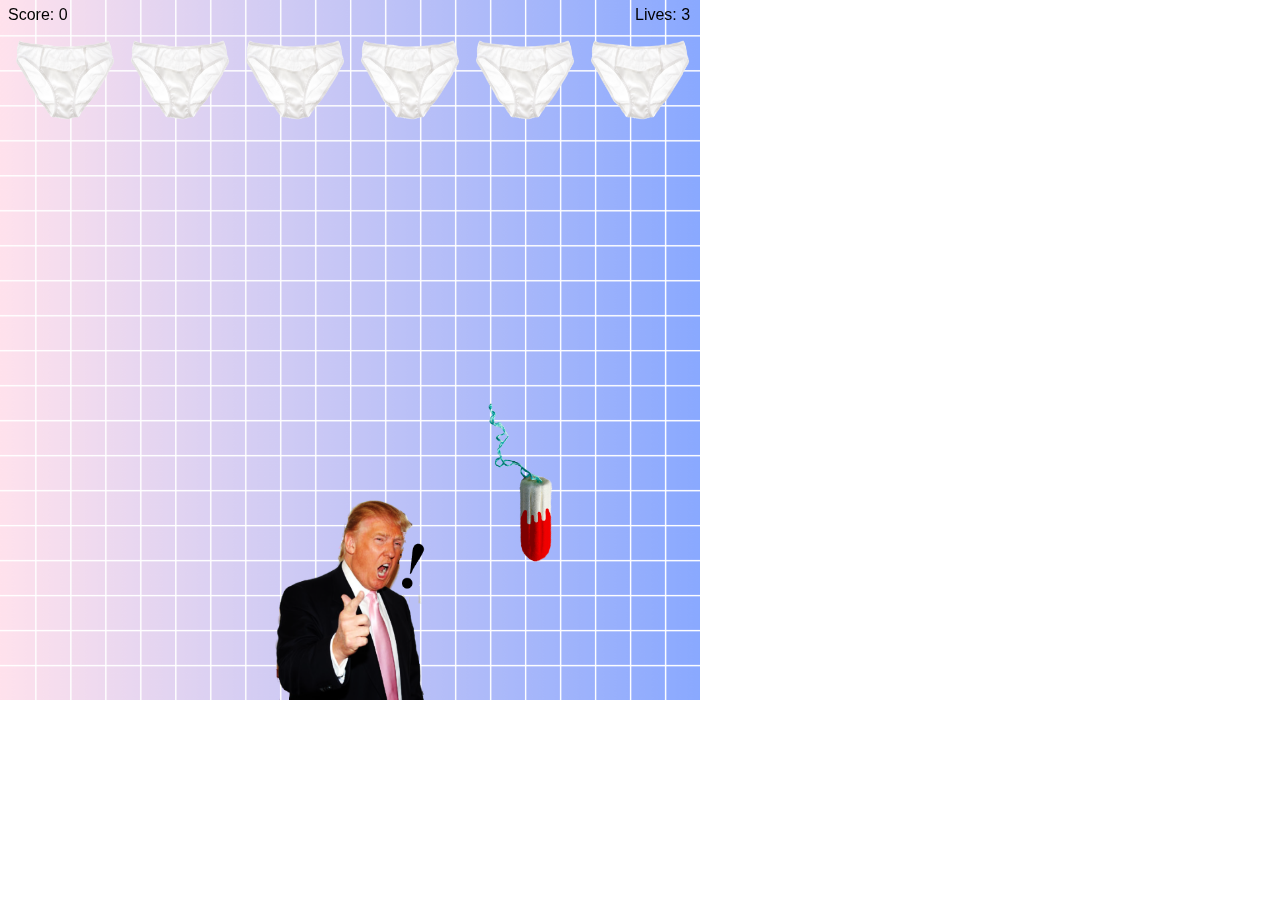
<file: index.html>
<!DOCTYPE html>
<html>

	
  <link rel='icon' href='favicon.png' type='image/x-icon'/ >


<head>


 


    <meta charset="utf-8" />
    <title>Not My Prez</title>
    <style>
    	* { padding: 0; margin: 0; }
    	canvas {
        background: (#eee);
        display: block;
        margin: 0 auto;
      }
      #container{
          display:inline-block;
          width:320px;
          height:480px;
          margin: 0 auto;
          background: black;
          position:relative;
          border:5px solid black;
          border-radius: 10px;
          box-shadow: 0 5px 50px #333}
      #myCanvas{
        position:absolute;
        z-index:20;
      }

      .img{position:absolute;z-index:1;}
    </style>
</head>
<body>

  <img class='img' src="images/background.png" width="700">
  <canvas id="myCanvas" width="700" height="700"></canvas>

  <img id='trump' src="images/trump.png" width=100 height=100>
  <img id='tampon' src="images/tampon.png" width=100 height=100>
  <img id='panties' src="images/panties.png" width=100 height=100>
  <img id='stain' src="images/stain.png" width=100 height=100>



  <script>
    var canvas = document.getElementById("myCanvas");
    var ctx = canvas.getContext("2d");
    var tamponWidth = 65;
    var tamponHeight = 160;
    var x = canvas.width/2;
    var y = canvas.height-tamponHeight;
    var dx = 2;
    var dy = -2;
    var ballRadius = 10;
    var paddleHeight = 200;
    var paddleWidth = 150;
    var paddleX = (canvas.width-paddleWidth)/2;
    var rightPressed = false;
    var leftPressed = false;


    var brickRowCount = 1;
    var brickColumnCount = 6;
    var brickWidth = 100;
    var brickHeight = 80;
    var brickPadding =15;
    var brickOffsetTop = 40;
    var brickOffsetLeft = 15;
    var bricks = [];
    for(c=0; c<brickColumnCount; c++) {
    bricks[c] = [];
    for(r=0; r<brickRowCount; r++) {
        bricks[c][r] = { x: 0, y: 0 };
    }
}
    var brickX = (c*(brickWidth+brickPadding))+brickOffsetLeft;
    var brickY = (r*(brickHeight+brickPadding))+brickOffsetTop;

    var bricks = [];
for(c=0; c<brickColumnCount; c++) {
    bricks[c] = [];
    for(r=0; r<brickRowCount; r++) {
        bricks[c][r] = { x: 0, y: 0, status: 1 };
    }
}


    var score = 0;
    var won = 5;
    var lives = 3;


    var img=document.getElementById("panties");
    var img=document.getElementById("stain")
    var img=document.getElementById("stain");
    var img=document.getElementById("trump");




    function drawtampon() {
      //window.onload = function() {
          ctx.drawImage(tampon,x,y,tamponWidth,tamponHeight);

      ctx.beginPath();
      ctx.fill();
      ctx.closePath();
      x += dx;
      y += dy;

    }

  function drawPaddle() {
    //window.onload = function() {
        ctx.drawImage(img,paddleX,500,paddleWidth,paddleHeight);

        if(rightPressed && paddleX < canvas.width-paddleWidth) {
          paddleX += 7;
      }
      else if(leftPressed && paddleX > 0) {
          paddleX -= 7;
      }


    //};
  }




  function draw() {
    if(x + dx > canvas.width - tamponWidth || x + dx < 0) {
      dx = -dx;
    }
    if(y + dy > canvas.height || y + dy < 0) {
      dy = -dy;
    }

    if(rightPressed && paddleX < canvas.width-paddleWidth) {
      paddleX += 7;
    }
    else if(leftPressed && paddleX > 0) {
      paddleX -= 7;
    }

    if(y + dy < ballRadius) { // top of screen
      dy = -dy;
    } else if(y + dy > canvas.height-tamponHeight) { // crossing bottom
      if(x > paddleX && x < paddleX + paddleWidth) {
          dy = -dy;
      }
      else {
        lives--;
        if(!lives) {
          {
            
            window.clearTimeout(drawLoop);
            ctx.font = "80px Helvetica";
            ctx.fillStyle = "#FFFFF";
            ctx.fillText("</3", 130, 400);
          }
        }
        else {
            x = canvas.width/2;
            y = canvas.height-tamponHeight;
            dx = 2;
            dy = -2;
            paddleX = (canvas.width-paddleWidth)/2;
        }
      }
    }





  function drawBricks() {

    for(c=0; c<brickColumnCount; c++) {
        for(r=0; r<brickRowCount; r++) {
            var brickX = (c*(brickWidth+brickPadding))+brickOffsetLeft;
            var brickY = (r*(brickHeight+brickPadding))+brickOffsetTop;
            bricks[c][r].x = brickX;
            bricks[c][r].y = brickY;

            //window.onload = function() {
            if(bricks[c][r].status==1) {
              ctx.drawImage(panties,brickX,brickY,brickWidth,brickHeight);
            } else {
              ctx.drawImage(stain,brickX,brickY,brickWidth,brickHeight);
            }

            //ctx.beginPath();
            //ctx.rect(brickX, brickY, brickWidth, brickHeight);
            //ctx.fillStyle = "#0095DD";
            //ctx.fill();
            //ctx.closePath();
        }
    }
}



function collisionDetection() {
    for(c=0; c<brickColumnCount; c++) {
        for(r=0; r<brickRowCount; r++) {
            var b = bricks[c][r];
            if(b.status == 1) {
                if(x > b.x && x < b.x+brickWidth && y > b.y && y < b.y+brickHeight) {
                    dy = -dy;
                    b.status = 0;
                    score++;
                    if(score == brickRowCount*brickColumnCount) {

                    drawWon();


                  }
                }
              }
            }
          }
        }





function drawWon() {
    setTimeout(function() {
      window.clearTimeout(drawLoop);
      ctx.font = "80px Helvetica";
      ctx.fillStyle = "#FFFFF";
      ctx.fillText("YAAAAS <3", 130, 400);
    }, 20);


}



function drawScore() {
    ctx.font = "16px Helvetica";
    ctx.fillStyle = "#FFFFF";
    ctx.fillText("Score: "+score, 8, 20);
}



function drawLives() {
      ctx.font = "16px Helvetica";
      ctx.fillStyle = "#FFFFF";
      ctx.fillText("Lives: "+lives, canvas.width-65, 20);
        }






    ctx.clearRect(0, 0, canvas.width, canvas.height);
    drawPaddle();
    drawtampon();
    drawBricks();
    collisionDetection();
    drawScore();
    drawLives();
  }








  document.addEventListener("keydown", keyDownHandler, false);
  document.addEventListener("keyup", keyUpHandler, false);

  function keyDownHandler(e) {
  if(e.keyCode == 39) {
      rightPressed = true;
  }
  else if(e.keyCode == 37) {
      leftPressed = true;
  }
}

function keyUpHandler(e) {
  if(e.keyCode == 39) {
      rightPressed = false;
  }
  else if(e.keyCode == 37) {
      leftPressed = false;
  }
}


document.addEventListener("mousemove", mouseMoveHandler, false);
function mouseMoveHandler(e) {
    var relativeX = e.clientX - canvas.offsetLeft;
    if(relativeX > 0 && relativeX < canvas.width) {
        paddleX = relativeX - paddleWidth/2;
    }
}

var drawLoop = setInterval(draw, 10);






  </script>





  </body>
</html>
</file>
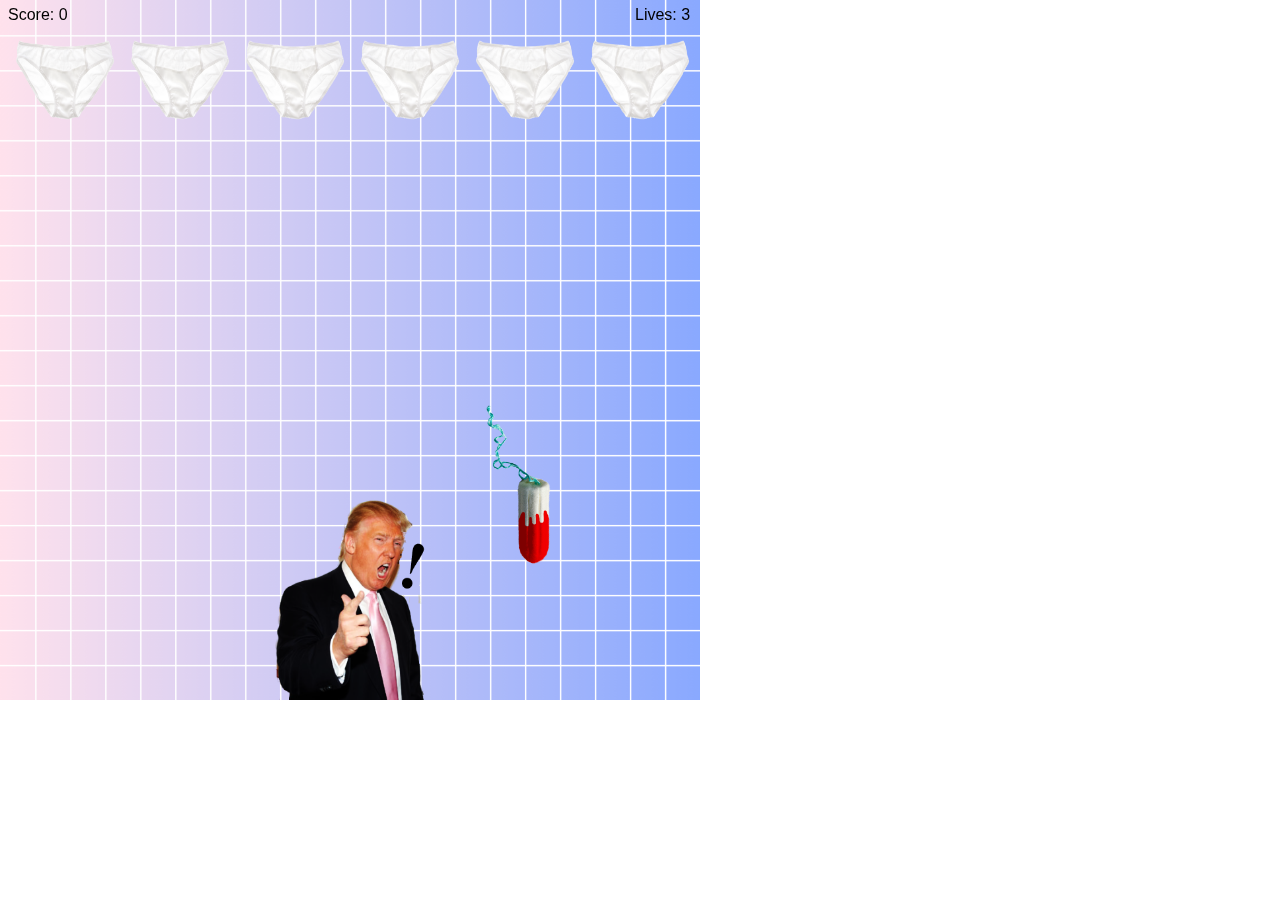
<file: game.html>
<!DOCTYPE html>
<html>
<head>
    <meta charset="utf-8" />
    <title>Gamedev Canvas Workshop</title>
    <style>
    	* { padding: 0; margin: 0; }
    	canvas {
        background: (#eee);
        display: block;
        margin: 0 auto;
      }
      #container{
          display:inline-block;
          width:320px;
          height:480px;
          margin: 0 auto;
          background: black;
          position:relative;
          border:5px solid black;
          border-radius: 10px;
          box-shadow: 0 5px 50px #333}
      #myCanvas{
        position:absolute;
        z-index:20;
      }

      .img{position:absolute;z-index:1;}
    </style>
</head>
<body>

  <img class='img' src="images/background.png" width="700">
  <canvas id="myCanvas" width="700" height="700"></canvas>

  <img id='trump' src="images/trump.png" width=100 height=100>
  <img id='tampon' src="images/tampon.png" width=100 height=100>
  <img id='panties' src="images/panties.png" width=100 height=100>
  <img id='stain' src="images/stain.png" width=100 height=100>



  <script>
    var canvas = document.getElementById("myCanvas");
    var ctx = canvas.getContext("2d");
    var tamponWidth = 65;
    var tamponHeight = 160;
    var x = canvas.width/2;
    var y = canvas.height-tamponHeight;
    var dx = 2;
    var dy = -2;
    var ballRadius = 10;
    var paddleHeight = 200;
    var paddleWidth = 150;
    var paddleX = (canvas.width-paddleWidth)/2;
    var rightPressed = false;
    var leftPressed = false;


    var brickRowCount = 1;
    var brickColumnCount = 6;
    var brickWidth = 100;
    var brickHeight = 80;
    var brickPadding =15;
    var brickOffsetTop = 40;
    var brickOffsetLeft = 15;
    var bricks = [];
    for(c=0; c<brickColumnCount; c++) {
    bricks[c] = [];
    for(r=0; r<brickRowCount; r++) {
        bricks[c][r] = { x: 0, y: 0 };
    }
}
    var brickX = (c*(brickWidth+brickPadding))+brickOffsetLeft;
    var brickY = (r*(brickHeight+brickPadding))+brickOffsetTop;

    var bricks = [];
for(c=0; c<brickColumnCount; c++) {
    bricks[c] = [];
    for(r=0; r<brickRowCount; r++) {
        bricks[c][r] = { x: 0, y: 0, status: 1 };
    }
}


    var score = 0;
    var won = 5;
    var lives = 3;


    var img=document.getElementById("panties");
    var img=document.getElementById("stain")
    var img=document.getElementById("stain");
    var img=document.getElementById("trump");




    function drawtampon() {
      //window.onload = function() {
          ctx.drawImage(tampon,x,y,tamponWidth,tamponHeight);

      ctx.beginPath();
      ctx.fill();
      ctx.closePath();
      x += dx;
      y += dy;

    }

  function drawPaddle() {
    //window.onload = function() {
        ctx.drawImage(img,paddleX,500,paddleWidth,paddleHeight);

        if(rightPressed && paddleX < canvas.width-paddleWidth) {
          paddleX += 7;
      }
      else if(leftPressed && paddleX > 0) {
          paddleX -= 7;
      }

    //};
  }




  function draw() {
    if(x + dx > canvas.width - tamponWidth || x + dx < 0) {
      dx = -dx;
    }
    if(y + dy > canvas.height || y + dy < 0) {
      dy = -dy;
    }

    if(rightPressed && paddleX < canvas.width-paddleWidth) {
      paddleX += 7;
    }
    else if(leftPressed && paddleX > 0) {
      paddleX -= 7;
    }

    if(y + dy < ballRadius) { // top of screen
      dy = -dy;
    } else if(y + dy > canvas.height-tamponHeight) { // crossing bottom
      if(x > paddleX && x < paddleX + paddleWidth) {
          dy = -dy;
      }
      else {
        lives--;
        if(!lives) {
          {
            
            window.clearTimeout(drawLoop);
            ctx.font = "80px Helvetica";
            ctx.fillStyle = "#FFFFF";
            ctx.fillText("</3", 130, 400);
          }
        }
        else {
            x = canvas.width/2;
            y = canvas.height-tamponHeight;
            dx = 2;
            dy = -2;
            paddleX = (canvas.width-paddleWidth)/2;
        }
      }
    }





  function drawBricks() {

    for(c=0; c<brickColumnCount; c++) {
        for(r=0; r<brickRowCount; r++) {
            var brickX = (c*(brickWidth+brickPadding))+brickOffsetLeft;
            var brickY = (r*(brickHeight+brickPadding))+brickOffsetTop;
            bricks[c][r].x = brickX;
            bricks[c][r].y = brickY;

            //window.onload = function() {
            if(bricks[c][r].status==1) {
              ctx.drawImage(panties,brickX,brickY,brickWidth,brickHeight);
            } else {
              ctx.drawImage(stain,brickX,brickY,brickWidth,brickHeight);
            }

            //ctx.beginPath();
            //ctx.rect(brickX, brickY, brickWidth, brickHeight);
            //ctx.fillStyle = "#0095DD";
            //ctx.fill();
            //ctx.closePath();
        }
    }
}



function collisionDetection() {
    for(c=0; c<brickColumnCount; c++) {
        for(r=0; r<brickRowCount; r++) {
            var b = bricks[c][r];
            if(b.status == 1) {
                if(x > b.x && x < b.x+brickWidth && y > b.y && y < b.y+brickHeight) {
                    dy = -dy;
                    b.status = 0;
                    score++;
                    if(score == brickRowCount*brickColumnCount) {

                    drawWon();


                  }
                }
              }
            }
          }
        }





function drawWon() {
    setTimeout(function() {
      window.clearTimeout(drawLoop);
      ctx.font = "80px Helvetica";
      ctx.fillStyle = "#FFFFF";
      ctx.fillText("YAAAAS <3", 130, 400);
    }, 20);


}



function drawScore() {
    ctx.font = "16px Helvetica";
    ctx.fillStyle = "#FFFFF";
    ctx.fillText("Score: "+score, 8, 20);
}



function drawLives() {
      ctx.font = "16px Helvetica";
      ctx.fillStyle = "#FFFFF";
      ctx.fillText("Lives: "+lives, canvas.width-65, 20);
        }






    ctx.clearRect(0, 0, canvas.width, canvas.height);
    drawPaddle();
    drawtampon();
    drawBricks();
    collisionDetection();
    drawScore();
    drawLives();
  }








  document.addEventListener("keydown", keyDownHandler, false);
  document.addEventListener("keyup", keyUpHandler, false);

  function keyDownHandler(e) {
  if(e.keyCode == 39) {
      rightPressed = true;
  }
  else if(e.keyCode == 37) {
      leftPressed = true;
  }
}

function keyUpHandler(e) {
  if(e.keyCode == 39) {
      rightPressed = false;
  }
  else if(e.keyCode == 37) {
      leftPressed = false;
  }
}


document.addEventListener("mousemove", mouseMoveHandler, false);
function mouseMoveHandler(e) {
    var relativeX = e.clientX - canvas.offsetLeft;
    if(relativeX > 0 && relativeX < canvas.width) {
        paddleX = relativeX - paddleWidth/2;
    }
}

var drawLoop = setInterval(draw, 10);



  </script>





  </body>
</html>
</file>
